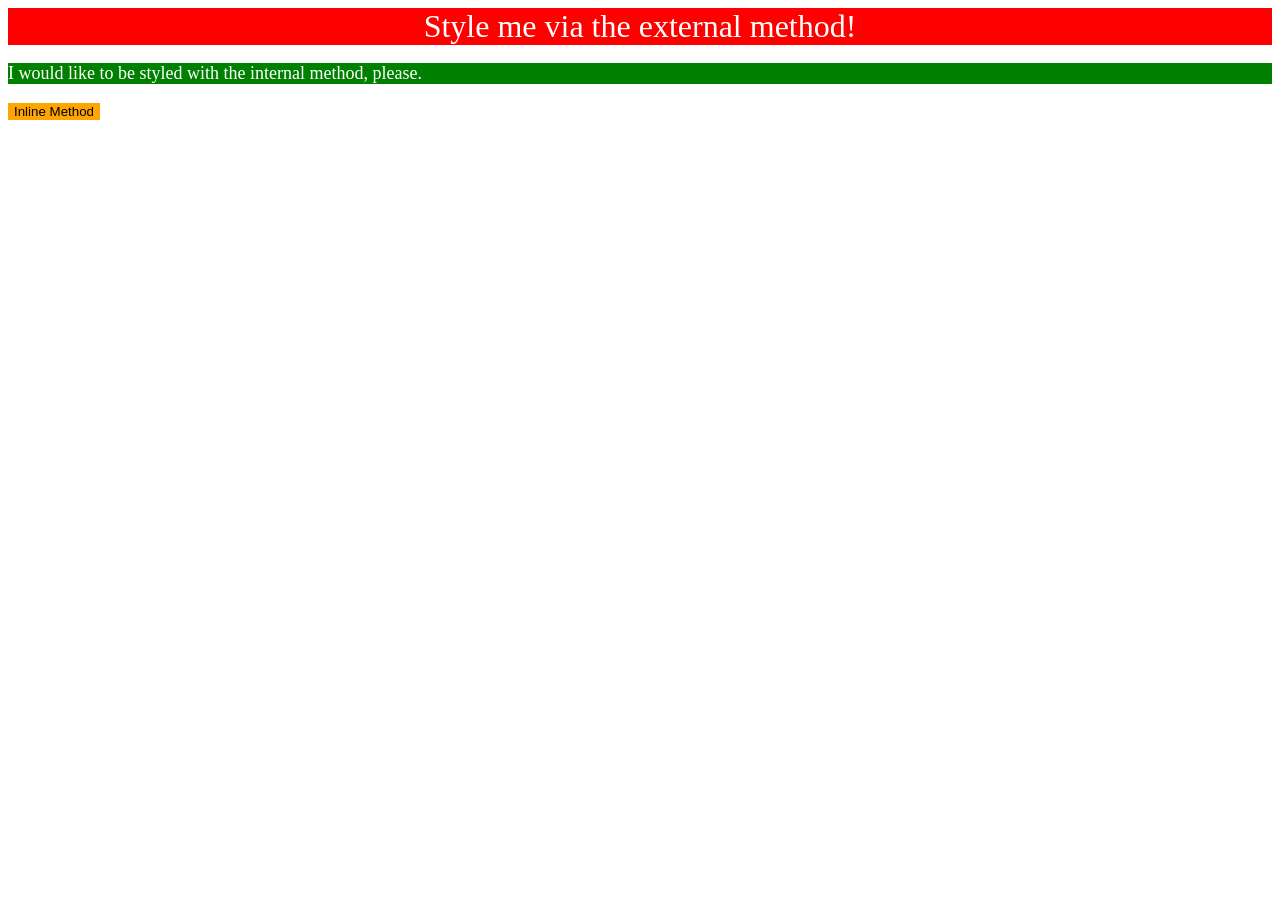
<file: foundations/intro-to-css/01-css-methods/index.html>
<!DOCTYPE html>
<html lang="en">
  <head>
    <meta charset="UTF-8">
    <meta http-equiv="X-UA-Compatible" content="IE=edge">
    <meta name="viewport" content="width=device-width, initial-scale=1.0">
    <title>Methods for Adding CSS</title>
    <link rel="stylesheet" href="style.css">
    <style>
      p{
        background-color: green;
        color: white;
        font-size: 18px;
      }
    </style>
  </head>
  <body>
    <div>Style me via the external method!</div>
    <p>I would like to be styled with the internal method, please.</p>
    <button style="background-color: orange; border: grey;" >Inline Method</button>
  </body>
</html>
</file>
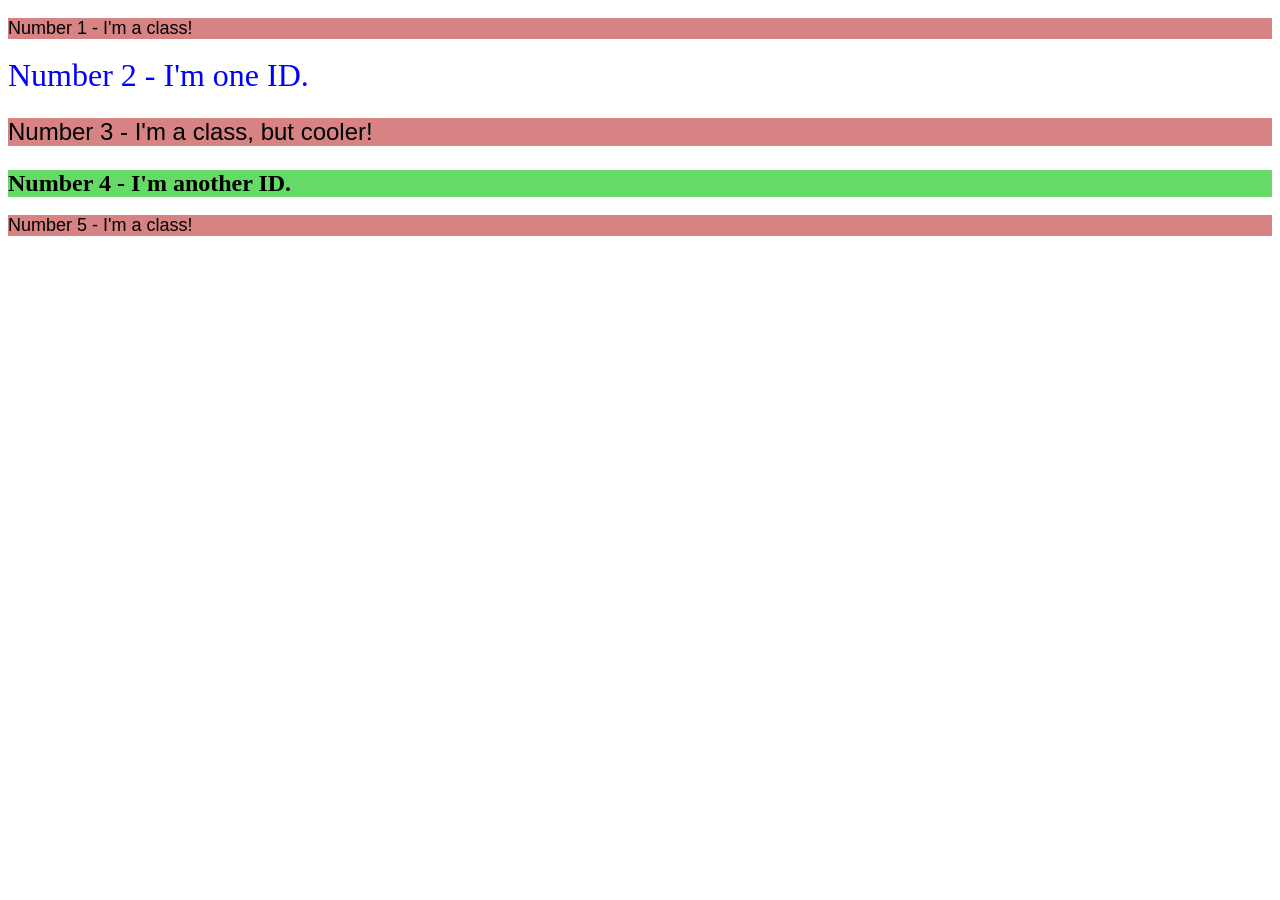
<file: foundations/intro-to-css/02-class-id-selectors/index.html>
<!DOCTYPE html>
<html lang="en">
  <head>
    <meta charset="UTF-8">
    <meta http-equiv="X-UA-Compatible" content="IE=edge">
    <meta name="viewport" content="width=device-width, initial-scale=1.0">
    <title>Class and ID Selectors</title>
    <link rel="stylesheet" href="style.css">
  </head>
  <body>
    <p >Number 1 - I'm a class!</p>
    <div id="idOne">Number 2 - I'm one ID.</div>
    <p class="classOne">Number 3 - I'm a class, but cooler!</p>
    <div id="idtwo">Number 4 - I'm another ID.</div>
    <p>Number 5 - I'm a class!</p>
  </body>
</html>
</file>
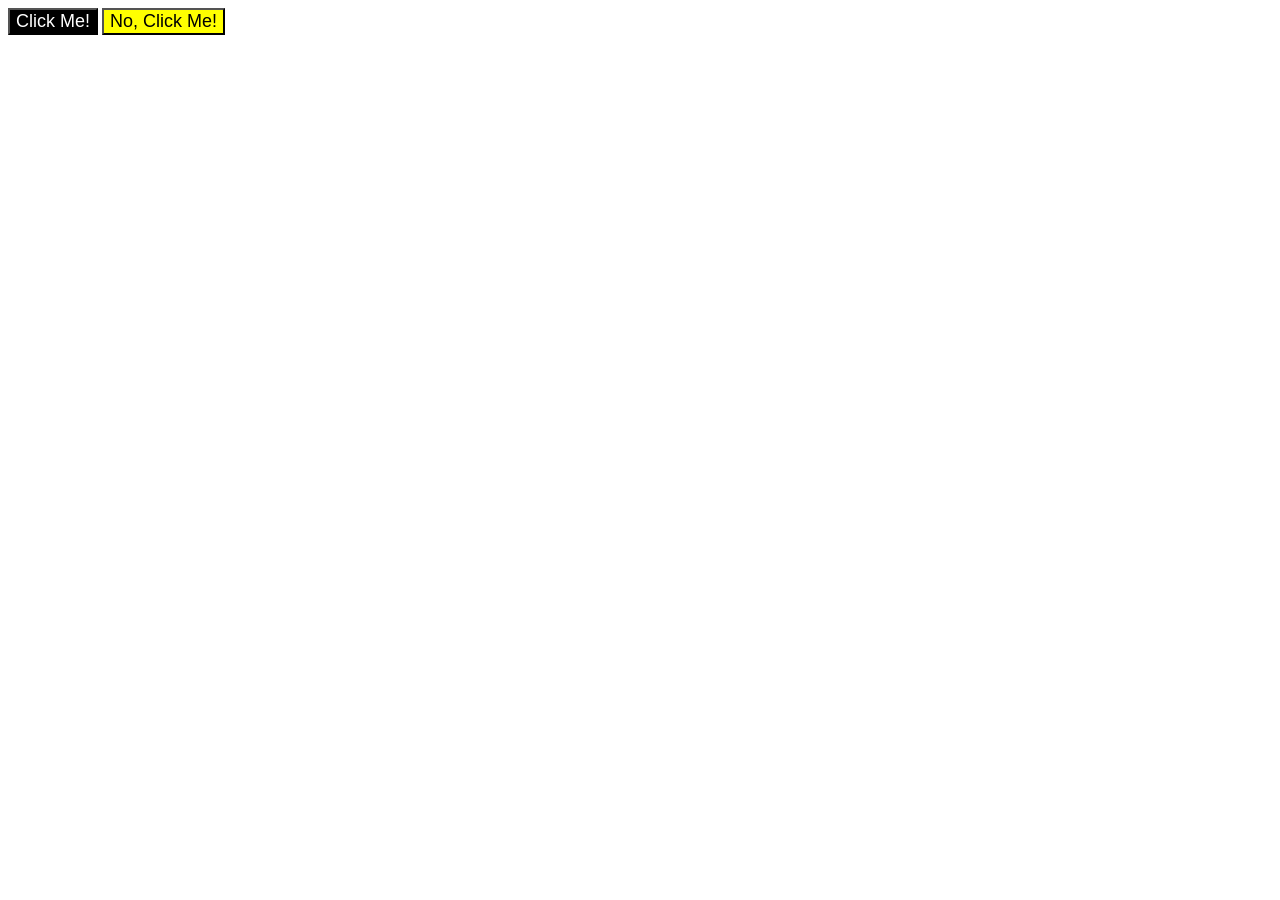
<file: foundations/intro-to-css/03-grouping-selectors/index.html>
<!DOCTYPE html>
<html lang="en">
  <head>
    <meta charset="UTF-8">
    <meta http-equiv="X-UA-Compatible" content="IE=edge">
    <meta name="viewport" content="width=device-width, initial-scale=1.0">
    <title>Grouping Selectors</title>
    <link rel="stylesheet" href="style.css">
  </head>
  <body>
    <button class="clickMe">Click Me!</button>
    <button class="clickmeNot">No, Click Me!</button>
  </body>
</html>
</file>
<file: foundations/intro-to-css/01-css-methods/style.css>
div {
    background-color: red;
    color : white;
    text-align: center;
    font-size : 32px;
}
</file>
<file: foundations/intro-to-css/02-class-id-selectors/style.css>
p{
    background-color: rgba(214, 123, 123, 0.938);
    font-family: sans-serif;
    font-size: large;
}
#idOne{
    color :blue;
    font-size: xx-large;

}
.classOne{
    font-size: x-large;
}
#idtwo{
  background-color: rgb(102, 218, 102);  
  font-size: x-large;
  font-weight: bolder;
}
</file>
<file: foundations/intro-to-css/03-grouping-selectors/style.css>
/* Add CSS Styling */
button{
    font-size: 18px;
}
.clickMe{
    background-color: black;
    color: white;

}
.clickmeNot{
    background-color: yellow;
    color: black;
    border-color: black;

}
</file>
